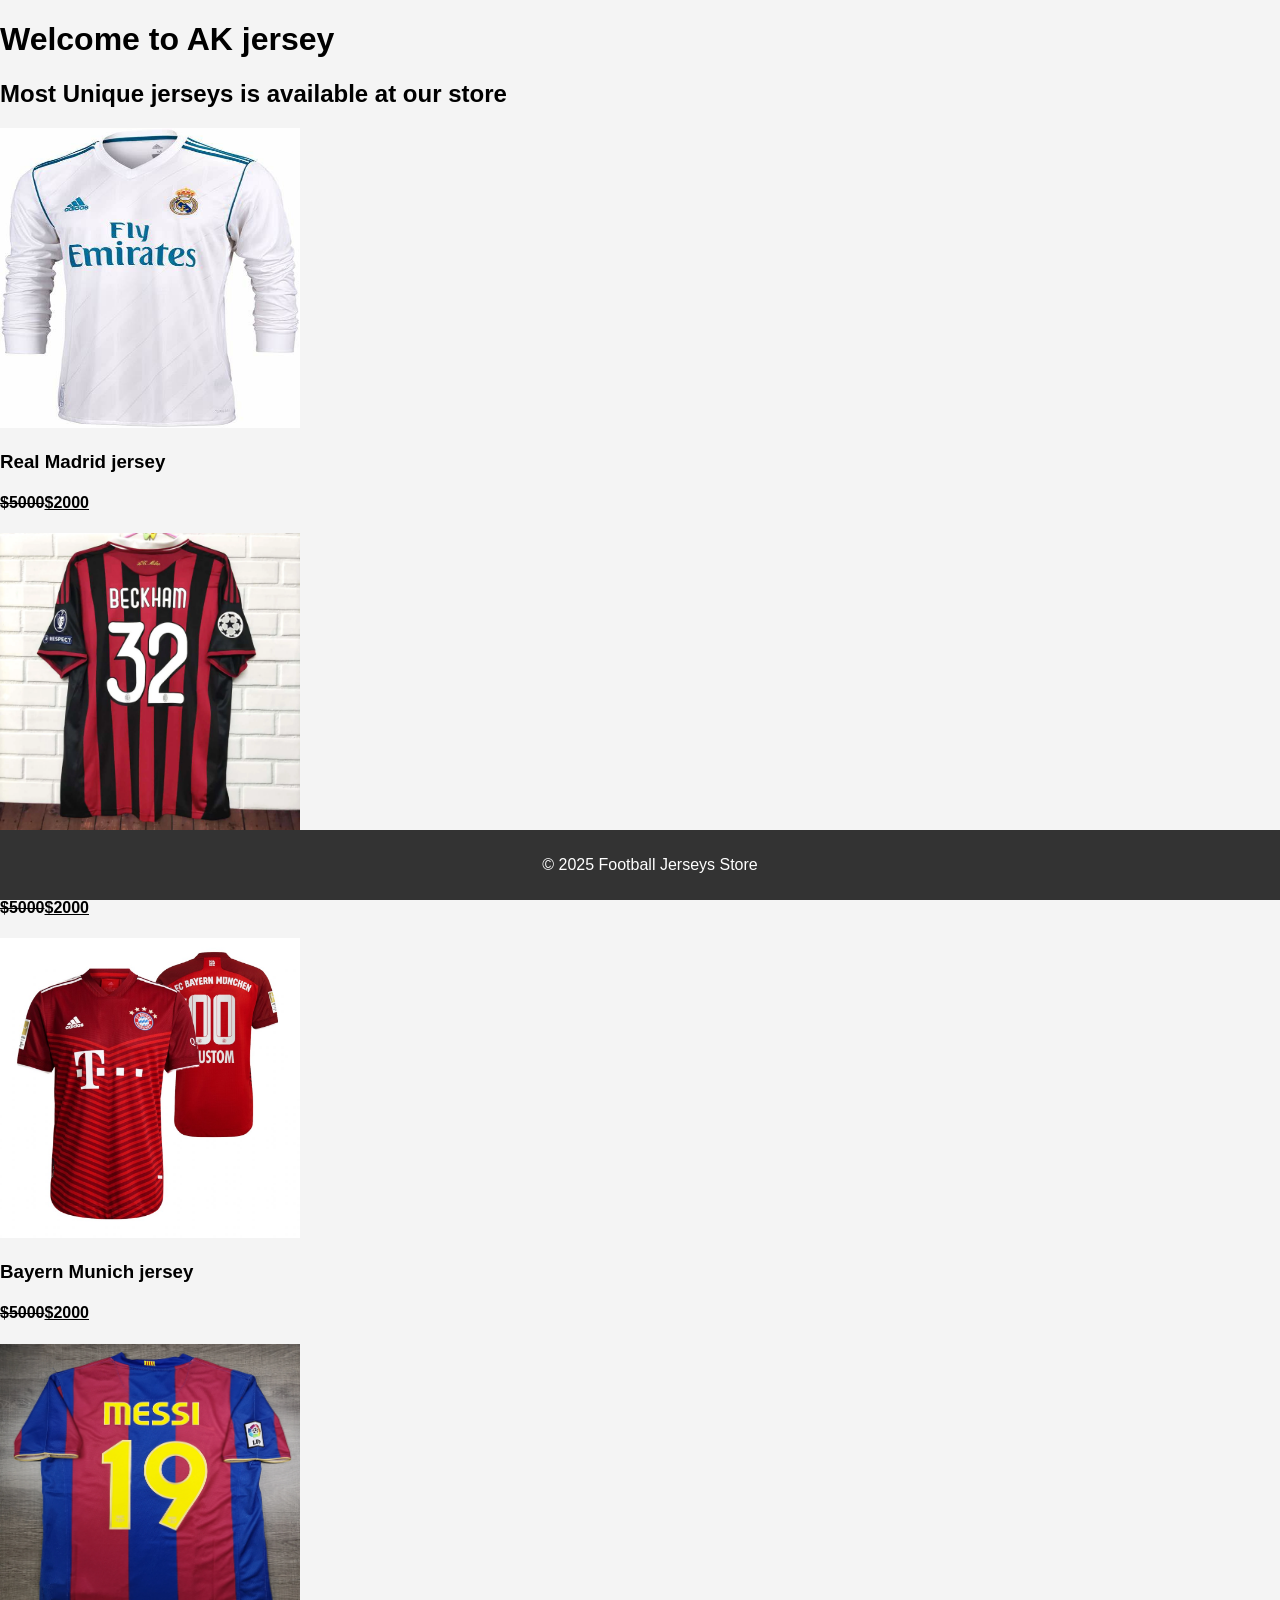
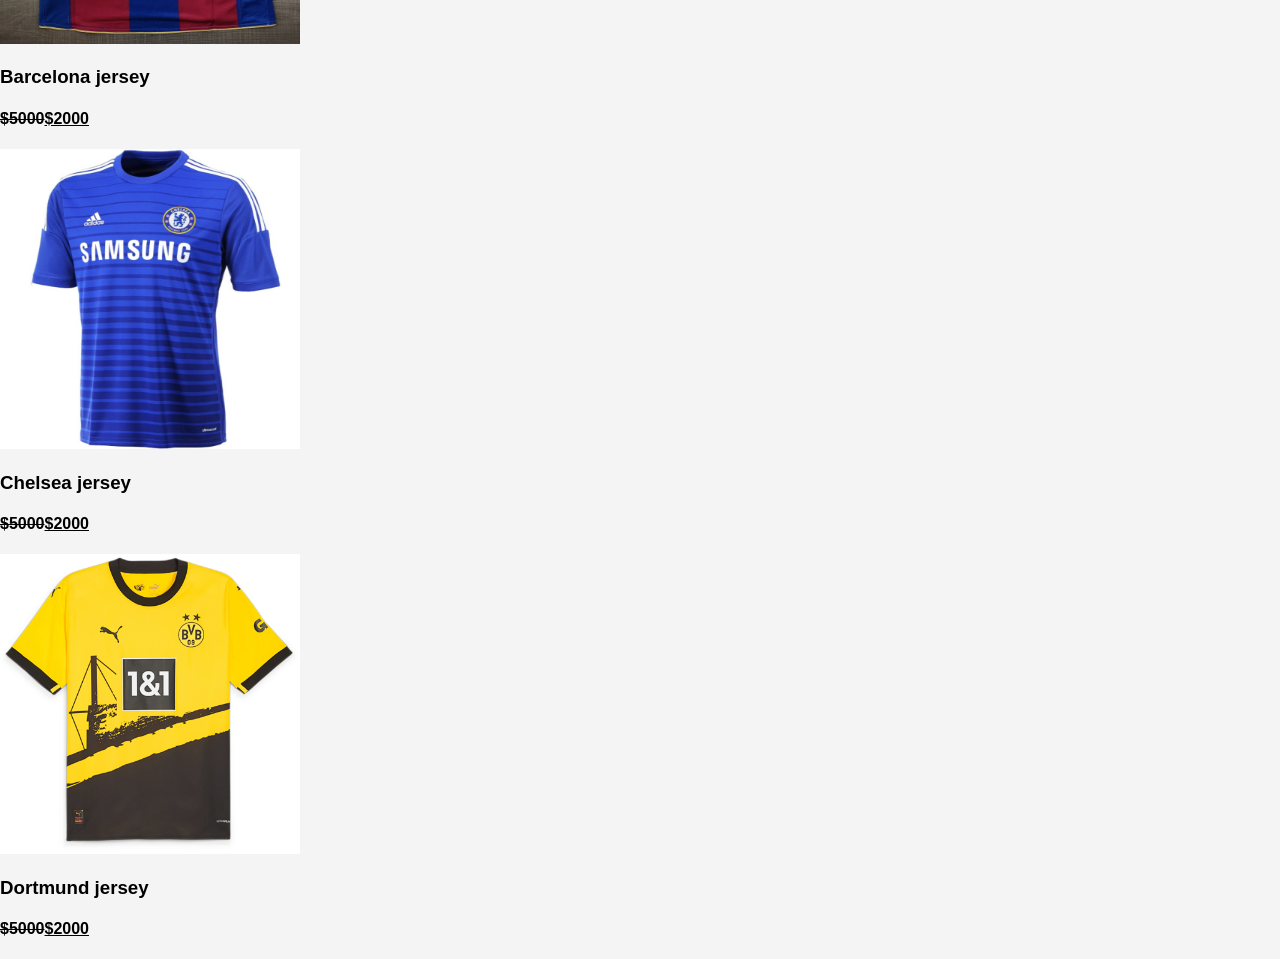
<file: project 2/index.html>
<!DOCTYPE html>
<html lang="en">
<head>
    <link rel="stylesheet" href="styles.css">
    <meta charset="UTF-8">
    <meta name="viewport" content="width=device-width, initial-scale=1.0">
    <title>Document</title>
</head>
<body>
    <h1> Welcome to AK jersey </h1>
    <h2> Most Unique jerseys is available at our store</h2>
    <div id="jersey1">
        <img src="./football jerseys/real madrid.jpg" width="300px" height="300px">
        <h3>Real Madrid jersey</h3>
        <h4><del>$5000</del><ins>$2000</ins></h4>

        <img src="./football jerseys/ac milan" width="300px" height="300px">
        <h3>AC Milan  jersey</h3>
        <h4><del>$5000</del><ins>$2000</ins></h4>

        <img src="./football jerseys/bayern munich.jpg" width="300px" height="300px">
        <h3>Bayern Munich jersey</h3>
        <h4><del>$5000</del><ins>$2000</ins></h4>

        <img src="./football jerseys/barcelona" width="300px" height="300px">
        <h3>Barcelona jersey </h3>
        <h4><del>$5000</del><ins>$2000</ins></h4>

        <img src="./football jerseys/chelsea.jpg" width="300px" height="300px">
        <h3>Chelsea jersey</h3>
        <h4><del>$5000</del><ins>$2000</ins></h4>

        <img src="./football jerseys/dortmund.webp" width="300px" height="300px">
        <h3>Dortmund jersey</h3>
        <h4><del>$5000</del><ins>$2000</ins></h4>

        <!-- Modal for Cart -->
    <div id="cart-modal" class="modal">
        <div class="modal-content">
            <span class="close">&times;</span>
            <h2>Your Cart</h2>
            <ul id="cart-items"></ul>
            <p>Total: $<span id="total-price">0</span></p>
            <button id="checkout">Checkout</button>
        </div>
    </div>

    <footer>
        <p>&copy; 2025 Football Jerseys Store</p>
    </footer>

    <script src="script.js"></script>
    </div>
</body>
</html>
</file>
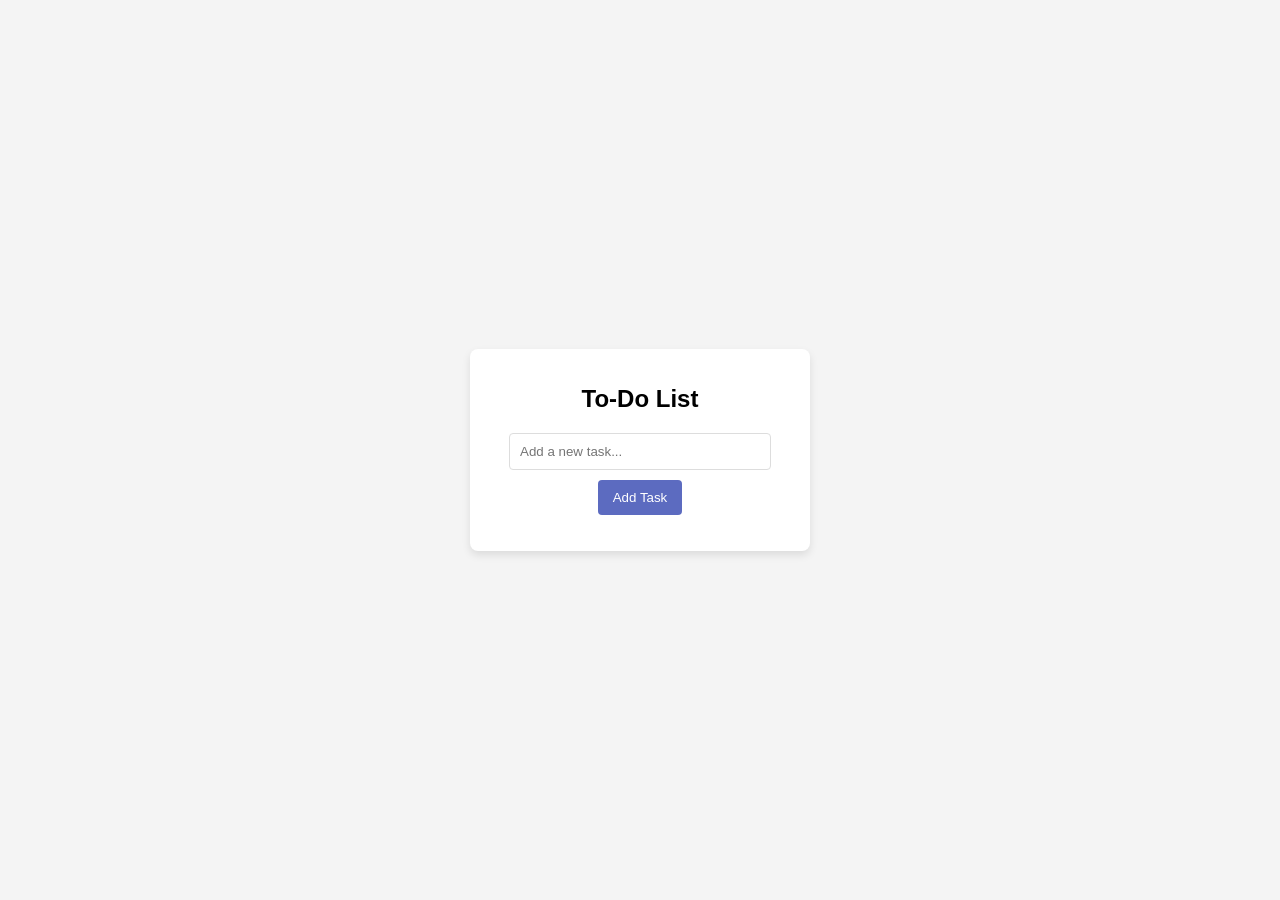
<file: project 3/index.html>
<!DOCTYPE html>
<html lang="en">
<head>
    <meta charset="UTF-8">
    <meta name="viewport" content="width=device-width, initial-scale=1.0">
    <title>To-Do List</title>
    <link rel="stylesheet" href="style.css">
</head>
<body>
    <div class="todo-container">
        <h1>To-Do List</h1>
        <input type="text" id="task-input" placeholder="Add a new task...">
        <button id="add-task-btn">Add Task</button>
        <ul id="task-list"></ul>
    </div>

    <script src="script.js"></script>
</body>
</html>
</file>
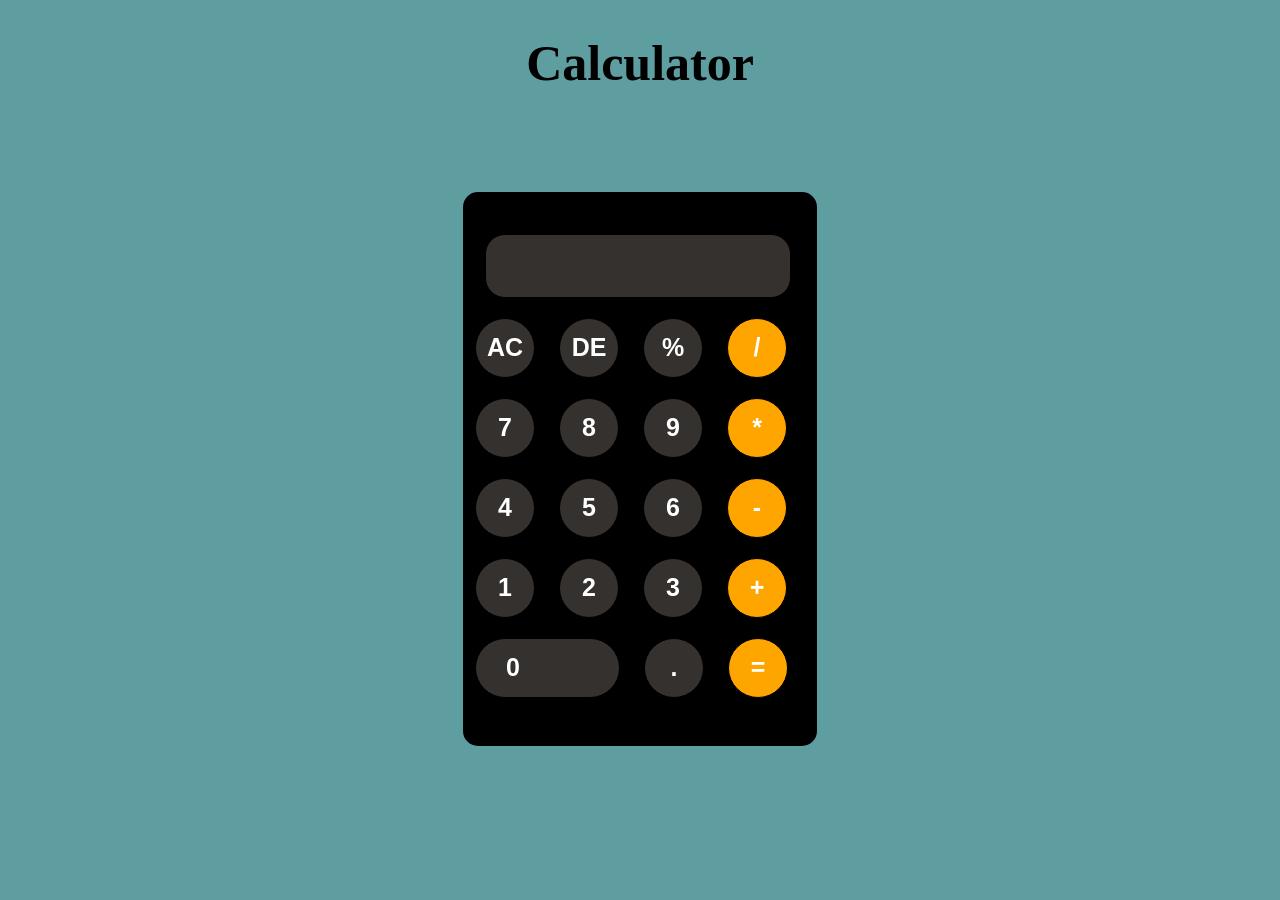
<file: project/index.html>
<!DOCTYPE html>
<html lang="en">
<head>
    <link rel="stylesheet" href="style.css">
    <meta charset="UTF-8">
    <meta name="viewport" content="width=device-width, initial-scale=1.0">
    <title>Document</title>
</head>
<body>
    <h1> Calculator </h1>
    <div class="container">
        <form>
            <div class="calculator">
                <input type="text" name="display">
            </div> 
            <div class="operator">
                <input type="button" value="AC" onclick="display.value = '' ">
                <input type="button" value="DE" onclick="display.value=display.value.toString().slice(0,-1)">
                <input type="button" value="%" onclick="display.value += '%' ">
                <input type="button" value="/" class="orange" onclick="display.value += '/' ">
            </div>
            <div class="number1">
                <input type="button" value="7" onclick="display.value += '7' ">
                <input type="button" value="8" onclick="display.value += '8' ">
                <input type="button" value="9" onclick="display.value += '9' ">
                <input type="button" value="*"
                class="orange" onclick="display.value += '*' ">
            </div>
            <div class="number2">
                <input type="button" value="4" onclick="display.value += '4' ">
                <input type="button" value="5" onclick="display.value += '5' ">
                <input type="button" value="6" onclick="display.value += '6' ">
                <input type="button" value="-"
                class="orange" onclick="display.value += '-' ">
            </div>
            <div class="number3">
                <input type="button" value="1" onclick="display.value += '1' ">
                <input type="button" value="2" onclick="display.value += '2' ">
                <input type="button" value="3" onclick="display.value += '3' ">
                <input type="button" value="+"
                class="orange" onclick="display.value += '+' ">
            </div>
            <div class="number4">
                <input type="button" value="0" class="zero" onclick="display.value += '0' ">
                <input type="button" value="." onclick="display.value += '.' ">
                <input type="button" value="="
                class="orange" onclick="display.value = eval(display.value) ">
            </div>
        </div>
    </form>
</body>
</html>
</file>
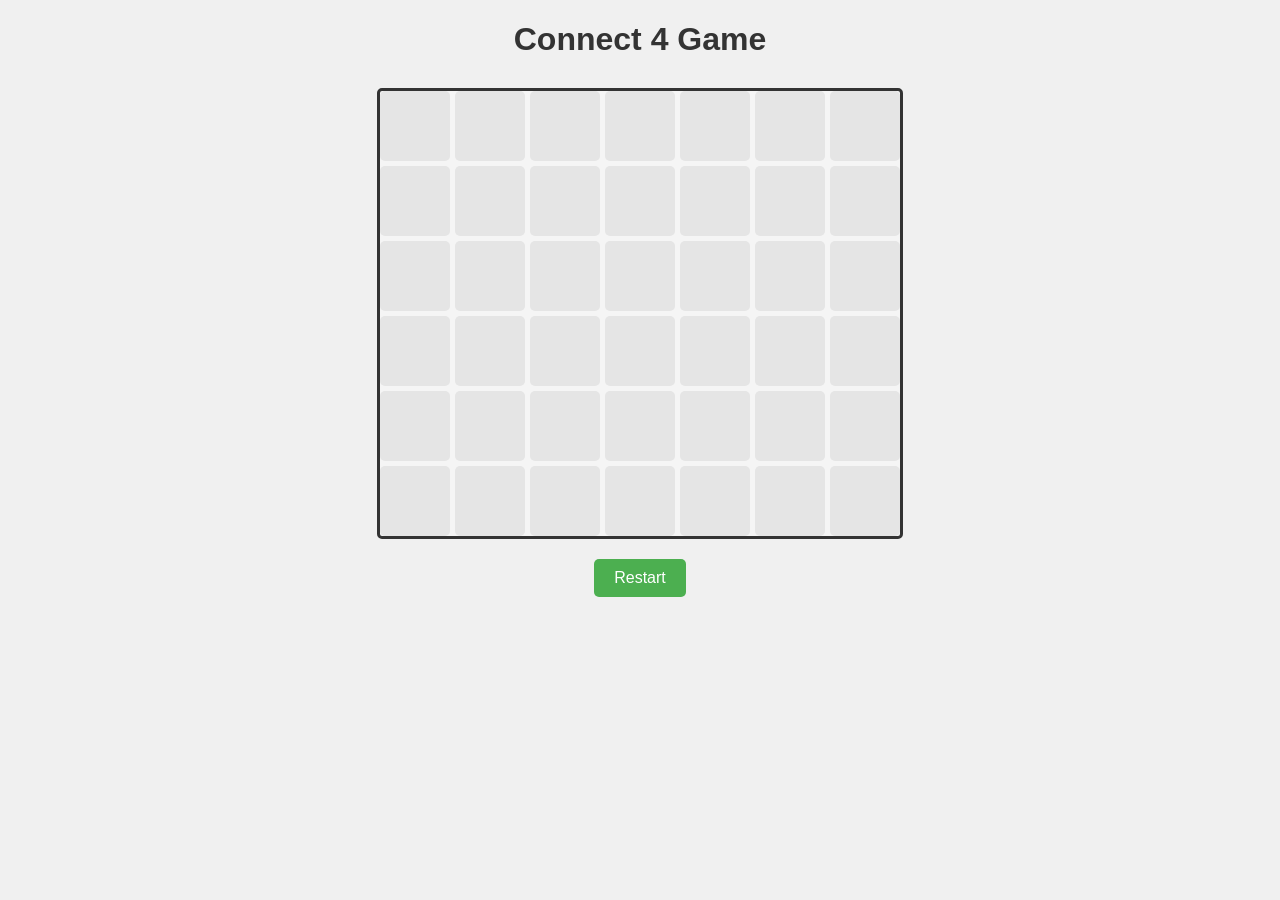
<file: project4/index.html>
<!DOCTYPE html>
<html lang="en">
<head>
    <meta charset="UTF-8">
    <meta name="viewport" content="width=device-width, initial-scale=1.0">
    <title>Connect 4</title>
    <link rel="stylesheet" href="style.css">
</head>
<body>
    <h1>Connect 4 Game</h1>
    <div id="game-container">
        <div id="game-board">
        </div>
    </div>
    <button id="restart-button">Restart</button>
    <script src="script.js"></script>
</body>
</html>
</file>
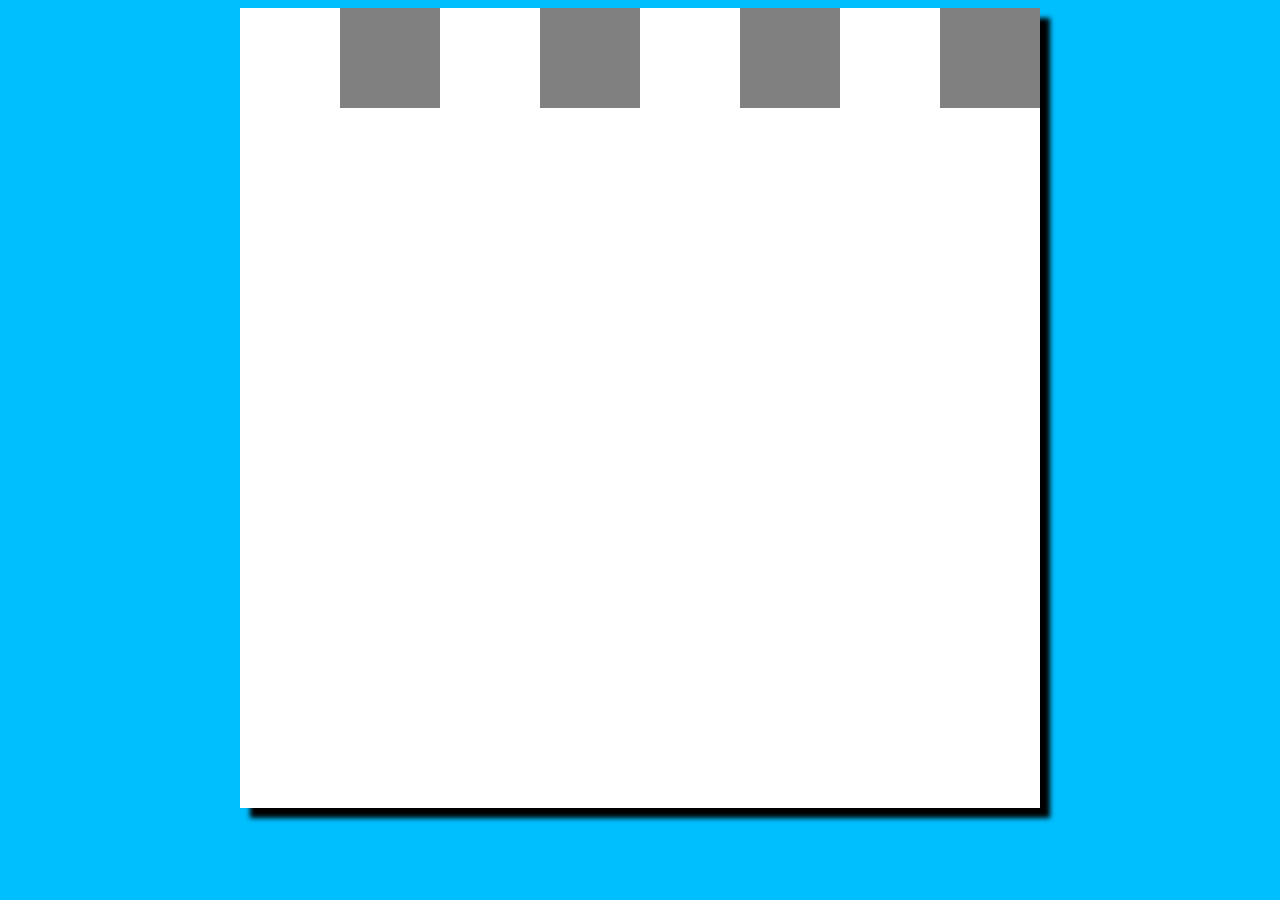
<file: project 3/chessboard.html>
<!DOCTYPE html>
<html lang="en">
<head>
    <meta charset="UTF-8">
    <meta name="viewport" content="width=device-width, initial-scale=1.0">
    <title>Document</title>
    <style>
        body{
            background-color: deepskyblue;
            display: flex;
            justify-content: center;
            align-items: center;       
        }
        .board{
            width: 800px;
            height: 800px;
            background-color: white;
            display: flex;
            flex-direction: row;
            flex-wrap: wrap;
            box-shadow: 10px 10px 5px;
        }
        .box{
            width: 100px;
            height: 100px;
            font-size: 75px;
            text-align: center;
        }
        .box:hover{
            transform: scale(1.2);
            border-radius: 20px;
            transition: 0.5s;
        }
        .black{
            background-color: grey;
        }
    </style>
</head>
<body>
    <div class="board">
        <div class="box"></div>
        <div class="box black"></div>
        <div class="box"></div>
        <div class="box black"></div>
        <div class="box"></div>
        <div class="box black"></div>
        <div class="box"></div>
        <div class="box black"></div>
    </div>
</html>
</file>
<file: project 2/styles.css>
body {
    font-family: Arial, sans-serif;
    margin: 0;
    padding: 0;
    background-color: #f4f4f4;
}

header {
    background-color: #333;
    color: #fff;
    padding: 20px;
    text-align: center;
}

nav a {
    color: #fff;
    margin: 0 15px;
    text-decoration: none;
}

main {
    padding: 20px;
}

#products {
    display: flex;
    justify-content: space-around;
    margin-top: 20px;
}

.product {
    background-color: #fff;
    border: 1px solid #ddd;
    border-radius: 5px;
    padding: 20px;
    width: 200px;
    text-align: center;
}

.product img {
    width: 100%;
    height: auto;
    border-bottom: 1px solid #ddd;
    margin-bottom: 15px;
}

button.add-to-cart {
    background-color: #28a745;
    color: white;
    padding: 10px;
    border: none;
    cursor: pointer;
}

button.add-to-cart:hover {
    background-color: #218838;
}

footer {
    text-align: center;
    background-color: #333;
    color: #fff;
    padding: 10px;
    position: fixed;
    width: 100%;
    bottom: 0;
}

/* Modal Styles */
.modal {
    display: none; /* Hidden by default */
    position: fixed;
    z-index: 1; /* Sit on top */
    left: 0;
    top: 0;
    width: 100%;
    height: 100%;
    overflow: auto;
    background-color: rgba(0, 0, 0, 0.5); /* Black w/ opacity */
}

.modal-content {
    background-color: #fff;
    margin: 15% auto;
    padding: 20px;
    border-radius: 5px;
    width: 60%;
}

.close {
    color: #aaa;
    font-size: 28px;
    font-weight: bold;
    position: absolute;
    top: 10px;
    right: 20px;
}

.close:hover,
.close:focus {
    color: black;
    text-decoration: none;
    cursor: pointer;
}
</file>
<file: project 3/style.css>
body {
    font-family: Arial, sans-serif;
    background-color: #f4f4f4;
    display: flex;
    justify-content: center;
    align-items: center;
    height: 100vh;
    margin: 0;
}

.todo-container {
    background-color: white;
    padding: 20px;
    border-radius: 8px;
    box-shadow: 0 4px 8px rgba(0, 0, 0, 0.1);
    width: 300px;
    text-align: center;
}

h1 {
    font-size: 24px;
    margin-bottom: 20px;
}

input[type="text"] {
    width: 80%;
    padding: 10px;
    margin-bottom: 10px;
    border: 1px solid #ddd;
    border-radius: 4px;
}

button {
    padding: 10px 15px;
    background-color: #5c6bc0;
    color: white;
    border: none;
    border-radius: 4px;
    cursor: pointer;
}

button:hover {
    background-color: #3f51b5;
}

ul {
    list-style-type: none;
    padding: 0;
}

li {
    padding: 10px;
    background-color: #f9f9f9;
    margin: 5px 0;
    border-radius: 4px;
    display: flex;
    justify-content: space-between;
    align-items: center;
}

.completed {
    text-decoration: line-through;
    color: grey;
}

.delete-btn {
    background-color: red;
    color: white;
    border: none;
    border-radius: 4px;
    padding: 5px;
    cursor: pointer;
}

.delete-btn:hover {
    background-color: darkred;
}
</file>
<file: project/style.css>
body{
    background-color: cadetblue;
}
h1{
    text-align: center;
    font-size: 50px;
    font-weight: bolder;
}
.container{
    border: 2px solid black;
    border-radius: 15px;
    width: 350px;
    height: 550px;
    margin: 100px auto;
    background-color: black;
}
.calculator{
    border-radius: 10px;
    width: 150px;
}
input,button{
    border: 1px solid black;
    border-radius: 50%;
    width: 60px;
    height: 60px;
    margin: 10px;
    background-color: rgb(53, 49, 46);
    color: white;
    font-size: 25px;
    font-weight: bold;
}
input:hover{
    background-color: rgb(39, 34, 31); ;
}
input[type="text"]{
    width: 300px;
    border-radius: 20px;
    font-size: 25px;
    margin-top: 40px;
    margin-left: 20px;
    text-align: right;
}
.zero{
    width: 145px;
    border-radius:40px ;
    text-align: left;
    padding-left: 30px;
}
.orange{
    background-color: orange;
}
.orange:hover{
    background-color: rgba(233, 186, 99, 0.664);
}
</file>
<file: project4/style.css>
body {
    font-family: Arial, sans-serif;
    text-align: center;
    background-color: #f0f0f0;
}

h1 {
    color: #333;
}

#game-container {
    display: flex;
    justify-content: center;
    align-items: center;
    margin-top: 30px;
}

#game-board {
    display: grid;
    grid-template-columns: repeat(7, 70px);
    grid-template-rows: repeat(6, 70px);
    gap: 5px;
    border: 3px solid #333;
    background-color: #f5f5f5;
    border-radius: 5px;
}

.cell {
    width: 70px;
    height: 70px;
    border-radius: 5px;
    background-color: #e5e5e5;
    display: flex;
    align-items: center;
    justify-content: center;
    cursor: pointer;
}

.cell.red {
    background-color: red;
}

.cell.yellow {
    background-color: yellow;
}

button {
    margin-top: 20px;
    padding: 10px 20px;
    font-size: 16px;
    background-color: #4CAF50;
    color: white;
    border: none;
    border-radius: 5px;
    cursor: pointer;
}

button:hover {
    background-color: #45a049;
}
</file>
